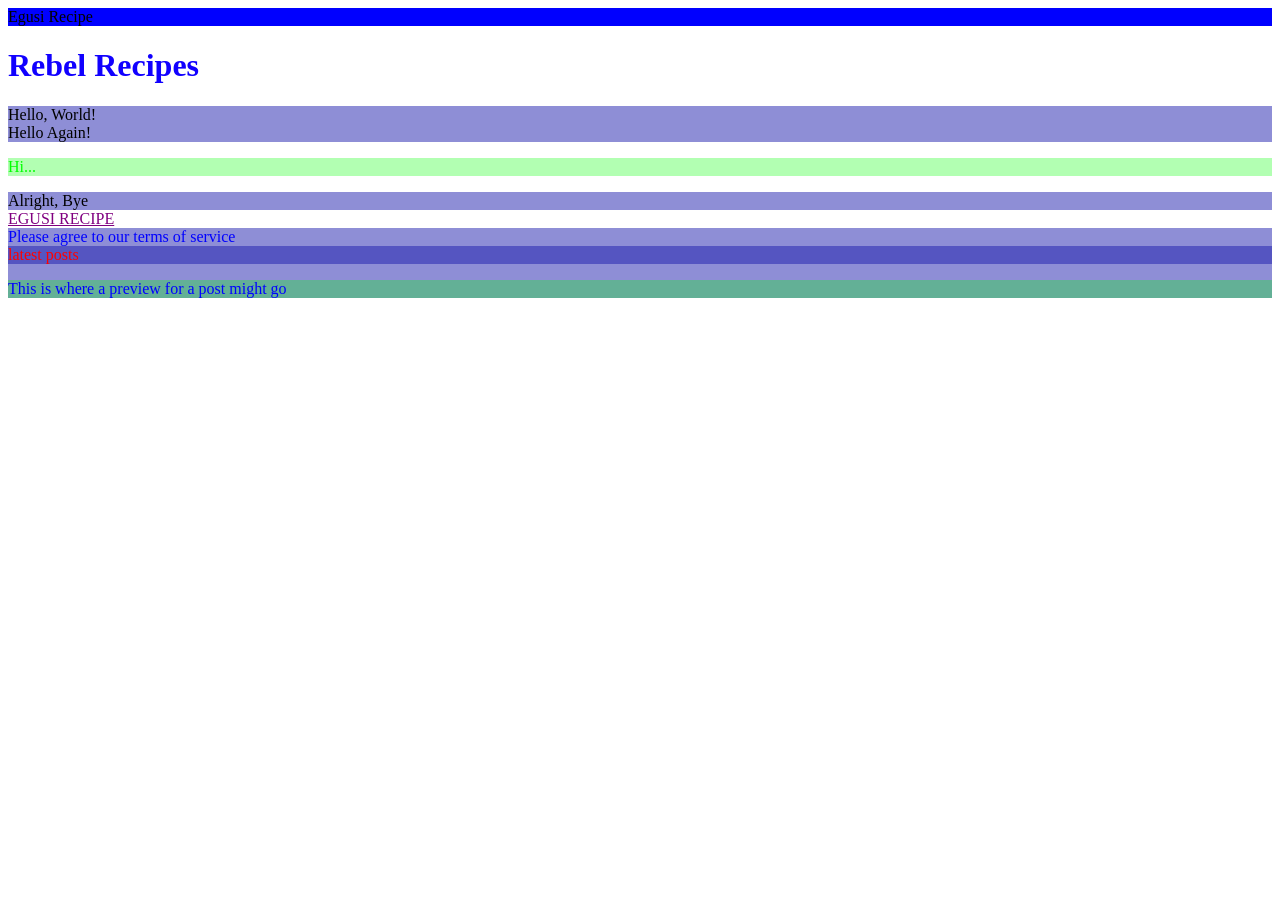
<file: index.html>
<!DOCTYPE html>
<html lang="en">
<head>
    <meta charset="UTF-8">
    <meta name="viewport" content="width=device-width, initial-scale=1.0">
    <div id="title">Egusi Recipe</div>
    <title>Egusi Recipe</title>
    <link rel="stylesheet" href="styles.css">
</head>
<body>
    <h1>Rebel Recipes</h1>
    <div>Hello, World!</div>
    <div>Hello Again!</div>
    <p>Hi...</p>
    <div>Alright, Bye</div>

    <a href="Recipes/egusi.html">EGUSI RECIPE</a>
    <div class="alert-text">Please agree to our terms of service</div>
<div>
    <div class="subsection header">latest posts</div>
    <p class="subsection" id="preview">This is where a preview for a post might go</p>
</div>    
<div class="ancestor">
    <div class="contents">
        <div class="contents"></div>
    </div>
</div>

<div class="contents"></div>

</body>
</html>
</file>
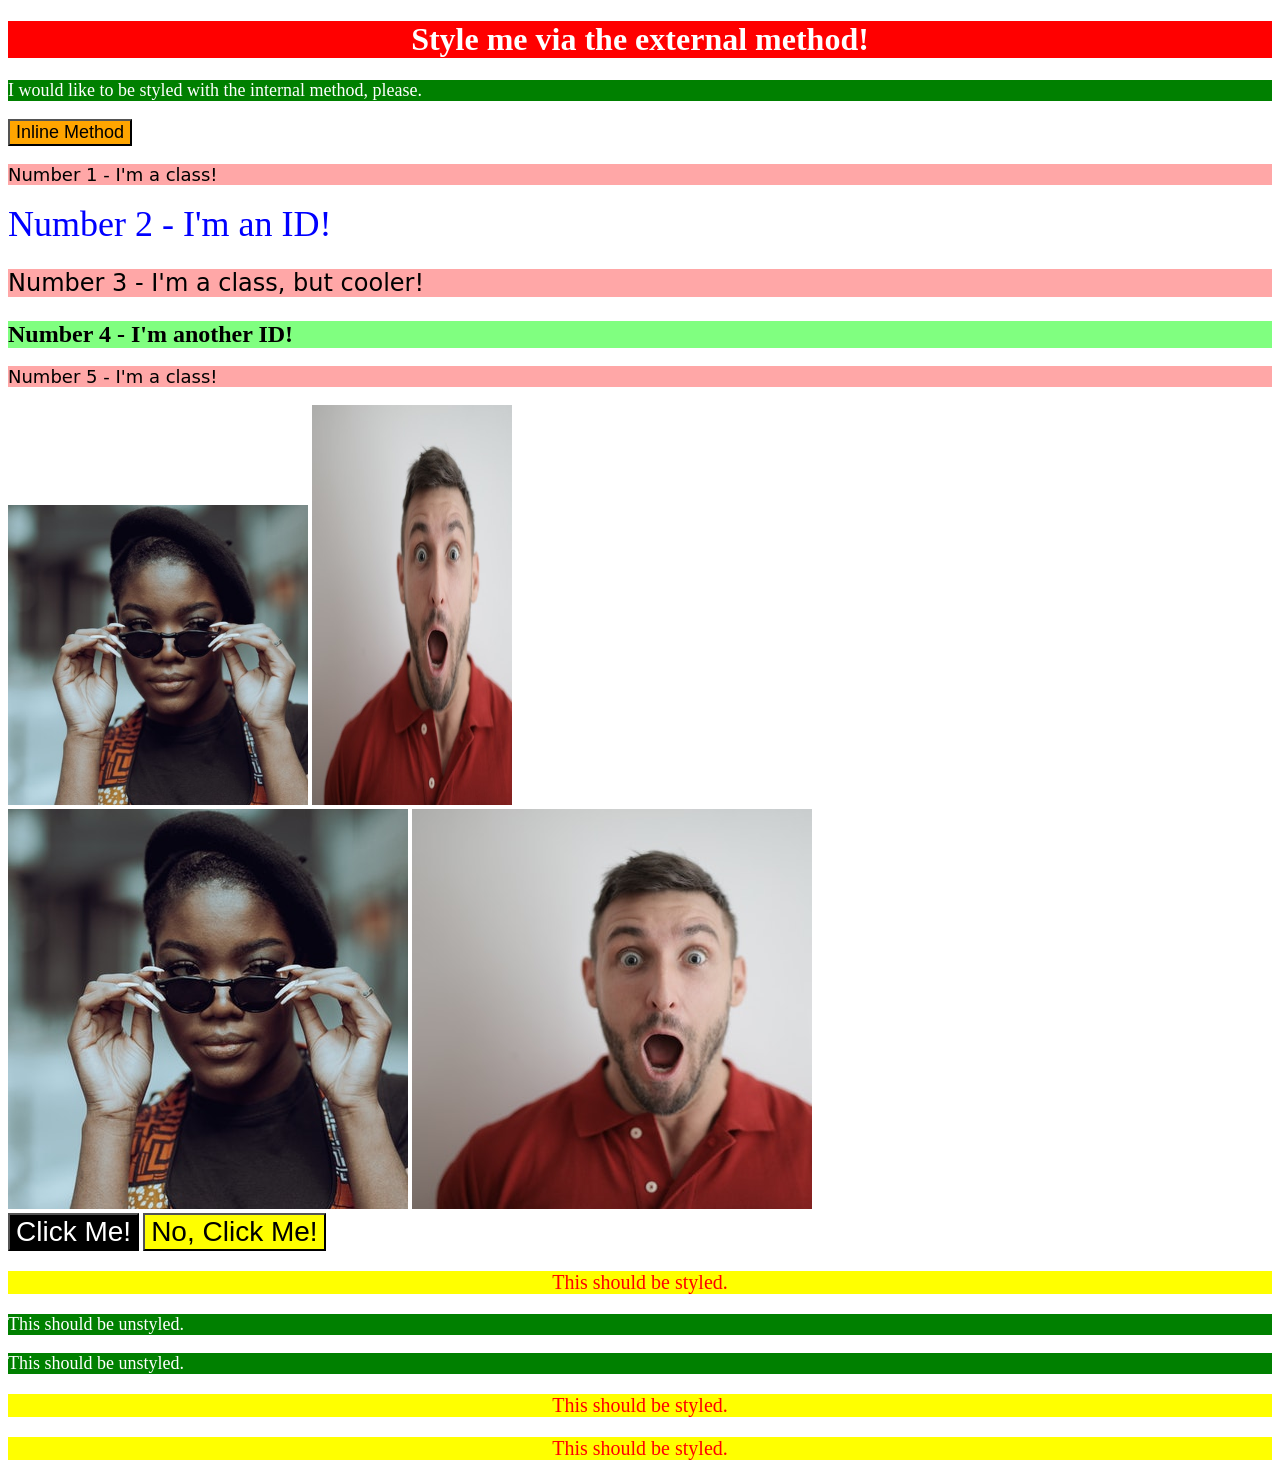
<file: index2.html>
<!DOCTYPE html>
<html lang="en">
<head>
    <meta charset="UTF-8">
    <meta name="viewport" content="width=device-width, initial-scale=1.0">
    <title>Practise</title>
    <h1>Style me via the external method!</h1>
    <link rel="stylesheet" href="styles2.css">
</head>
<body>
    <p>I would like to be styled with the internal method, please.</p>
    <style>
        p {background-color: green; color: white; font-size: 18px;}
    </style>
    <button style="background-color:orange; font-size:18px;">Inline Method</button>
<p class="odd">Number 1 - I'm a class!</p>
<div id="two">Number 2 - I'm an ID!</div>
<p class="odd adjust-font-size">Number 3 - I'm a class, but cooler!</p>
<div id="four" class="adjust-font-size">Number 4 - I'm another ID!</div>
<p class="odd">Number 5 - I'm a class!</p>

<div>
<img class="avatar proportioned" src="./images/pexels-katho-mutodo-8434791.jpg" alt="woman with glasses">
<img class="avatar distorted" src="./images/pexels-andrea-piacquadio-3777931.jpg" alt="man with surprised expression">
</div>
<div>
<img class="original proportioned" src="./images/pexels-katho-mutodo-8434791.jpg" alt="woman with glasses">
<img class="original distorted" src="./images/pexels-andrea-piacquadio-3777931.jpg" alt="man with surprised expression">
</div>
<button class="rebel">Click Me!</button>
<button class="antirebel">No, Click Me!</button>

<div class="container">
    <p class="text">This should be styled.</p>
</div>
<p class="text">This should be unstyled.</p>
<p class="text">This should be unstyled.</p>
<div class="container">
    <p class="text">This should be styled.</p>
    <p class="text">This should be styled.</p>
</div>
</body>
</html>
</file>
<file: styles.css>
*{color: purple;
}
div {color: black}
.alert-text{color: blue}
#title{background-color: blue}
.read,
.unread {
    color: white;
    background-color: black;
}
.read {/* several unique declarations */}
.unread {/* several unique declarations */}
.subsection.header {color: red;}
.subsection#preview {color: blue;}
.ancestor .contents {
    /* some declarations */}
    h1 {color: #1100ff}
    p {color: #00ff00}
    p {background-color: #ff000080}
p {background-color: #ff000065}
p {background-color: #ff000040}
p {background-color: #00ff0060}
p {background-color: rgb(255, 0, 0)}
p {background-color: rgba(0, 255, 0, 0.3)}
div {background-color: hsl(240, 100%, 70%)}
div {background-color: hsla(240, 70%, 40%, 0.5)}
#mydiv {color: blue; border: 10px solid currentcolor;}
</file>
<file: styles2.css>
h1 {background-color: red}
h1 {font-size: 32px}
h1 {text-align: center}
h1 {font-weight:bold}
h1 {color:white}
.odd {background-color: rgb(255, 167, 167);
    font-family: verdana, "dejavu sans", sans-serif;
}
.adjust-font-size {font-size: 24px;}
#two {color: #0000ff;
font-size: 36px;
}
#four {background-color: hsl(120, 100%, 75%);
font-weight: bold;
}
.odd {color:black;}
.rebel {background-color: black;
color: white;
}
.antirebel {background-color: yellow; color: black;}
.rebel,
.antirebel {font-size: 28px;
    font-family: helvetica, "times new roman", sans-serif;}
img.avatar.proportioned {height: auto; width: 300px;}
img.avatar.distorted {height: 400px; width: 200px;}

.container .text {background-color: yellow;
color: #ff0000;
font-size: 20px;
text-align: center;}
</file>
